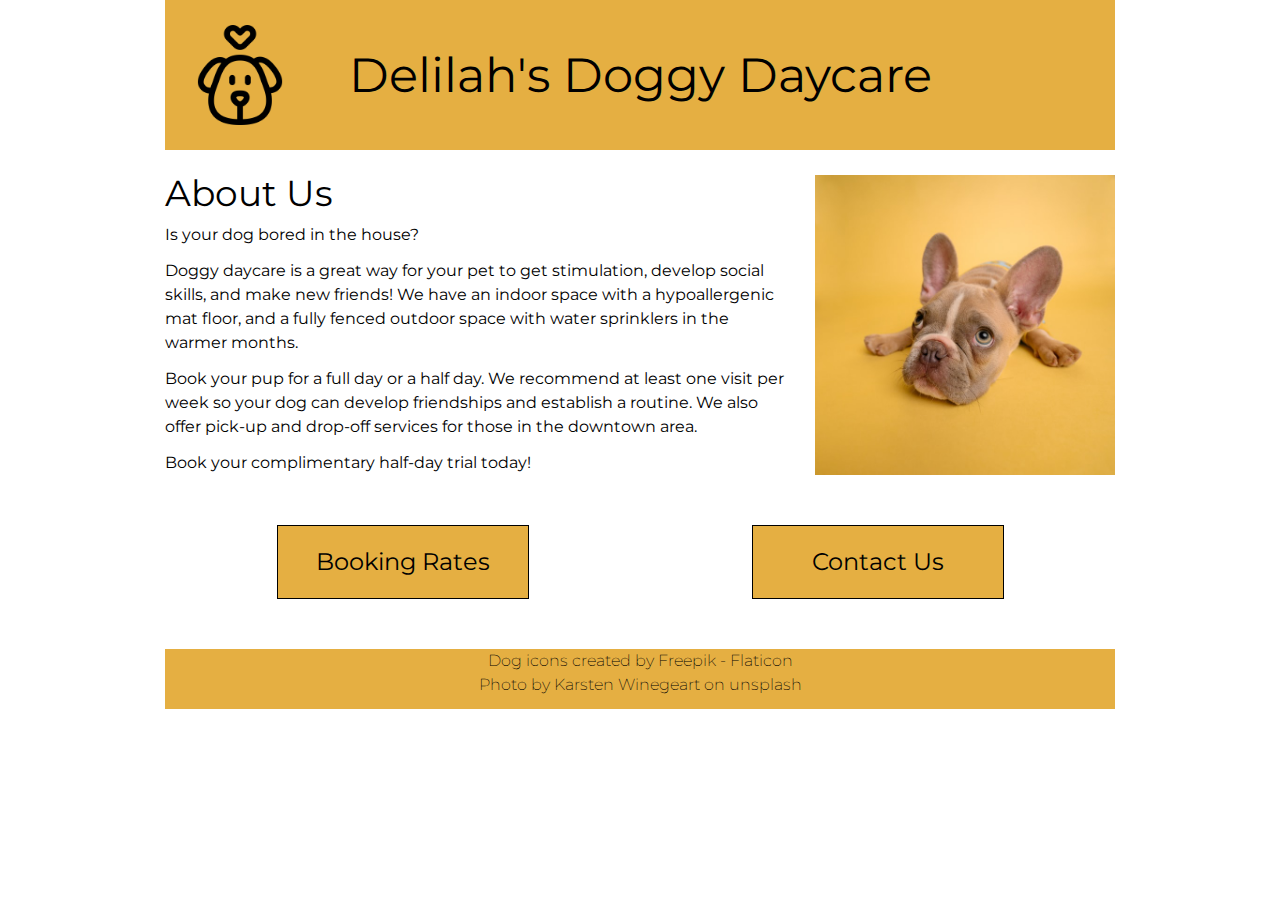
<file: index.html>
<!DOCTYPE html>
<html lang="en">

<head>
    <meta charset="UTF-8">
    <meta http-equiv="X-UA-Compatible" content="IE=edge">
    <meta name="viewport" content="width=device-width, initial-scale=1.0">
    <meta name="description" content="Doggy Daycare">
    <title>Delilah's Doggy Daycare - Home</title>
    <!-- style sheets -->
    <link rel="stylesheet" href="styles/reset.css">
    <link rel="stylesheet" href="styles/styles.css">
    <!-- fonts -->
    <link rel="preconnect" href="https://fonts.googleapis.com">
    <link rel="preconnect" href="https://fonts.gstatic.com" crossorigin>
    <link href="https://fonts.googleapis.com/css2?family=Montserrat:wght@200;400;600&display=swap" rel="stylesheet">
</head>

<body>
    <header>
        <a href="index.html" class="flex">
            <img src="images/dog.png" alt="outline of a dog's face with heart above it">
            <h1>Delilah's Doggy Daycare</h1>
        </a>
    </header>
    <main class="index">
        <div class="flex">
            <section class="about-us">
                <h2>About Us</h2>
                <p>Is your dog bored in the house?</p>
                <p>Doggy daycare is a great way for your pet to get stimulation, develop social skills, and make new
                    friends! We have an indoor space with a hypoallergenic mat floor, and a fully fenced outdoor space
                    with water sprinklers in the warmer months.</p>
                <p>Book your pup for a full day or a half day. We recommend at least one visit per week so your dog can
                    develop friendships and establish a routine. We also offer pick-up and drop-off services for those
                    in the downtown area.</p>
                <p>Book your complimentary half-day trial today!</p>
            </section>
            <img src="images/dog-yellow-background.jpg"
                alt="french bulldog puppy with large ears looking sad on mustard yellow background">
        </div>
        <div class="flex">
            <a class="fake-button large-text" href="pages/booking.html">Booking Rates</a>
            <a class="fake-button large-text" href="pages/contact.html">Contact Us</a>
        </div>
    </main>
    <footer>
        <p>Dog icons created by <a href="https://www.flaticon.com/free-icons/dog" title="dog icons">Freepik -
                Flaticon</a></p>
        <p>Photo by <a href="https://unsplash.com/photos/NE0XGVKTmcA">Karsten Winegeart</a> on unsplash</p>
    </footer>
</body>

</html>
</file>
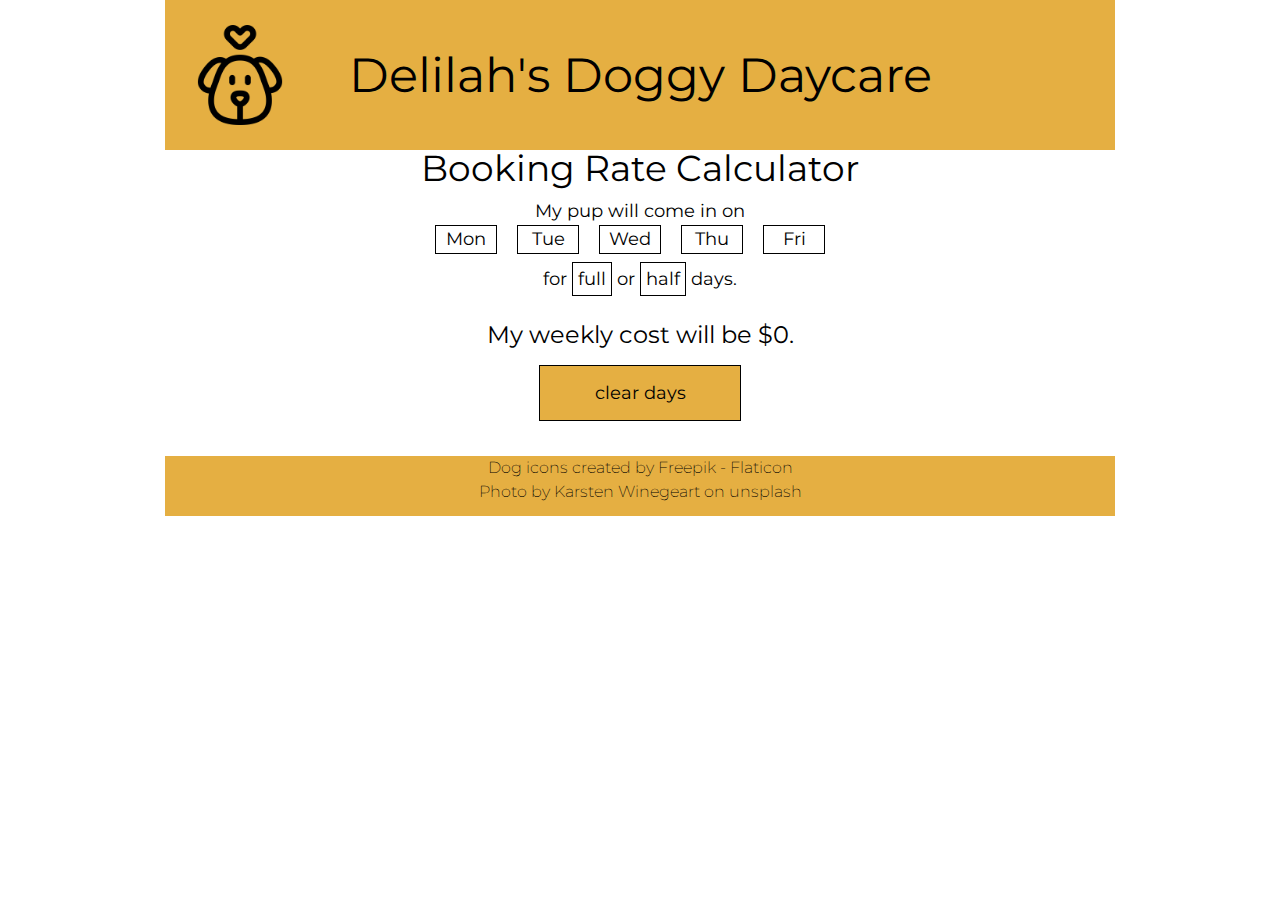
<file: pages/booking.html>
<!DOCTYPE html>
<html lang="en">

<head>
    <meta charset="UTF-8">
    <meta http-equiv="X-UA-Compatible" content="IE=edge">
    <meta name="viewport" content="width=device-width, initial-scale=1.0">
    <meta name="description" content="Doggy Daycare">
    <title>Delilah's Doggy Daycare - Booking Rates</title>
    <!-- style sheets -->
    <link rel="stylesheet" href="../styles/reset.css">
    <link rel="stylesheet" href="../styles/styles.css">
    <!-- fonts -->
    <link rel="preconnect" href="https://fonts.googleapis.com">
    <link rel="preconnect" href="https://fonts.gstatic.com" crossorigin>
    <link href="https://fonts.googleapis.com/css2?family=Montserrat:wght@200;400;600&display=swap" rel="stylesheet">
    
    <script> src="booking.js" </script>
</head>

<body>
    <header>
        <a href="../index.html" class="flex">
            <img src="../images/dog.png" alt="outline of a dog's face with heart above it">
            <h1>Delilah's Doggy Daycare</h1>
        </a>
    </header>
    <main class="booking-page">
        <h2>Booking Rate Calculator</h2>
        <p>My pup will come in on</p>
        <ul class="flex day-selector">
            <li class="blue-hover" id="monday">Mon</li>
            <li class="blue-hover" id="tuesday">Tue</li>
            <li class="blue-hover" id="wednesday">Wed</li>
            <li class="blue-hover" id="thursday">Thu</li>
            <li class="blue-hover" id="friday">Fri</li>
        </ul>
        <p>for <span class="clicked small-button blue-hover" id="full">full</span> or <span
                class="small-button blue-hover" id="half">half</span> days.</p>
        <p class="top-margin large-text">My weekly cost will be $<span id="calculated-cost">0</span>.</p>
        <p class="fake-button blue-hover" id="clear-button">clear days</p>
    </main>
    <footer>
        <p>Dog icons created by <a href="https://www.flaticon.com/free-icons/dog" title="dog
                    icons">Freepik -
                Flaticon</a></p>
        <p>Photo by <a href="https://unsplash.com/photos/NE0XGVKTmcA">Karsten
                Winegeart</a> on unsplash</p>
    </footer>
    <script src="../scripts/booking.js"></script>
</body>

</html>
</file>
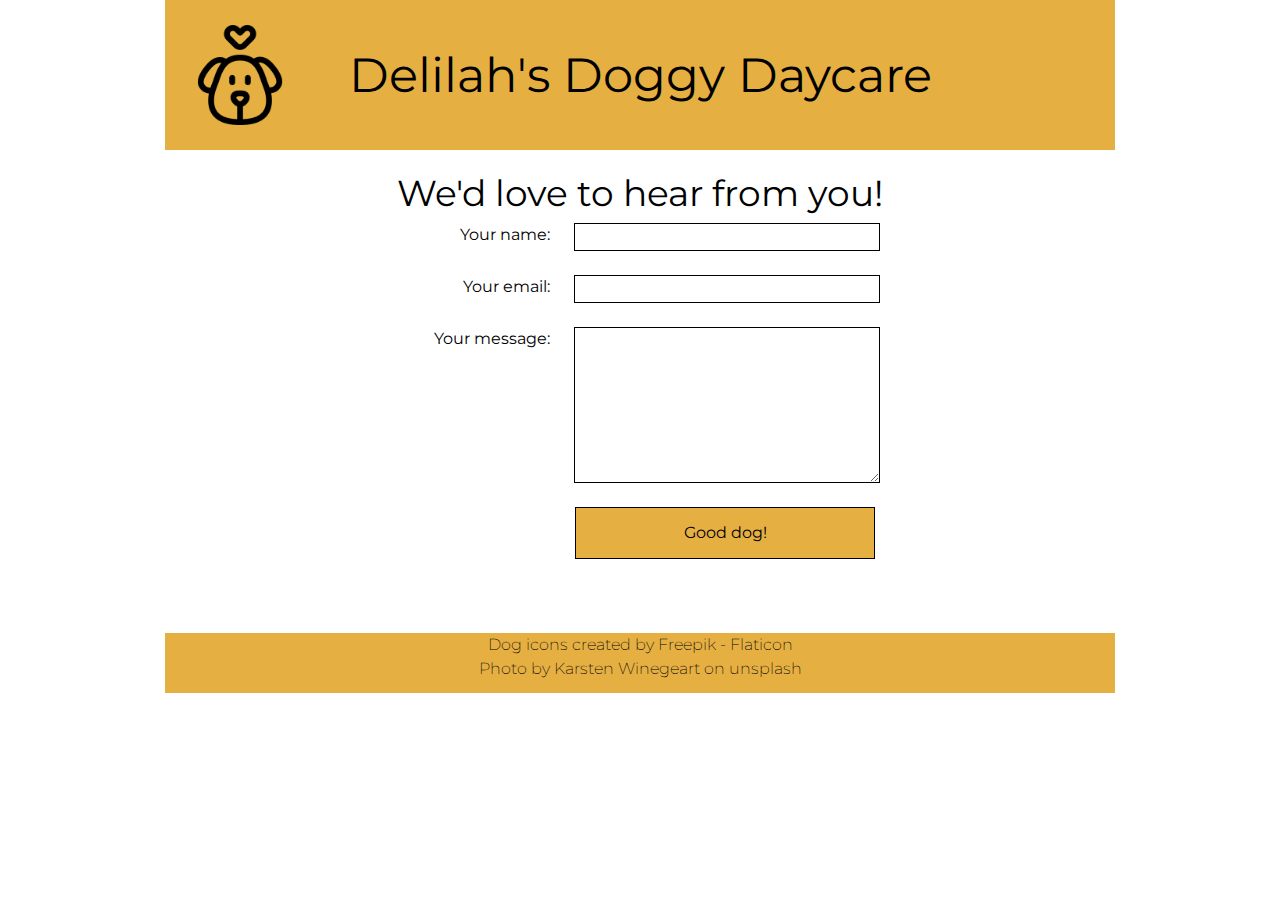
<file: pages/contact.html>
<!DOCTYPE html>
<html lang="en">

<head>
    <meta charset="UTF-8">
    <meta http-equiv="X-UA-Compatible" content="IE=edge">
    <meta name="viewport" content="width=device-width, initial-scale=1.0">
    <meta name="description" content="Doggy Daycare">
    <title>Delilah's Doggy Daycare - Contact Us</title>
    <!-- style sheets -->
    <link rel="stylesheet" href="../styles/reset.css">
    <link rel="stylesheet" href="../styles/styles.css">
    <!-- fonts -->
    <link rel="preconnect" href="https://fonts.googleapis.com">
    <link rel="preconnect" href="https://fonts.gstatic.com" crossorigin>
    <link href="https://fonts.googleapis.com/css2?family=Montserrat:wght@200;400;600&display=swap" rel="stylesheet">
</head>
     <script> src="contact.js"</script>
<body>
    <header>
        <a href="../index.html" class="flex">
            <img src="../images/dog.png" alt="outline of a dog's face with heart above it">
            <h1>Delilah's Doggy Daycare</h1>
        </a>
    </header>
    <main class="contact" id="contact-page">
        <h2>We'd love to hear from you!</h2>
        <form>
            <div class="flex">
                <label for="user-name">Your name:</label>
                <input type="text" id="user-name">
            </div>
            <div class="flex">
                <label for="user-email">Your email:</label>
                <input type="email" id="user-email">
            </div>
            <div class="flex">
                <label for="user-message">Your message:</label>
                <textarea id="user-message"></textarea>
            </div>
            <button class="fake-button blue-hover" type="submit" id="submit-button">Good dog!</button>
        </form>
    </main>
    <footer>
        <p>Dog icons created by <a href="https://www.flaticon.com/free-icons/dog" title="dog icons">Freepik -
                Flaticon</a></p>
        <p>Photo by <a href="https://unsplash.com/photos/NE0XGVKTmcA">Karsten Winegeart</a> on unsplash</p>
    </footer>
    <script src="../scripts/contact.js"></script>
</body>

</html>
</file>
<file: styles/styles.css>
/************* your name: 

INSTRUCTIONS:
Comments starting with TO-DO have been included in this file to describe the needed styling: please translate these to the appropriate CSS declarations. 

Comments starting with TO-DO may be left in for reference or removed entirely: all other comments should be left as-is for ease of review.

You are discouraged from changing any provided CSS.

***** colour palette: *****
- mustard yellow (used for header, footer, and buttons): #E5AF42
- cornflower blue (used for hover states): #4278e5

*/


/************* site defaults *************/
body {
    width: 950px;
    margin: 0 auto;
    font-family: 'Montserrat', sans-serif;
    line-height: 1.5;
}

/* TO DO: all elements with the .flex class applied are to be made into flex-box containers. */
.flex{
   display: flex; 
}



/************* site-wide text styling *************/

/* TO DO:
    - first-level headings are size 48px, centered vertically and horizontally in the available space.
    - 2nd-level headings have a font size of 36px, and 12px of space below.
    - any element with the .large-text class has a font size of 24px.
    - any element with the .fake-button class will have a background colour of mustard yellow (see colour palette above), be center aligned, with a line-height of 3 and a solid black border that is 1px wide.
    - all anchors will have the underline removed and be black in colour. all anchors in the main and footer sections will be underlined in their hover-state.
    - the hover-state of .fake-button and .blue-hover elements will:
        - add an underline, 
        - set the background-colour to cornflower blue (see colour palette above),
        - change the text colour to white, and 
        - change the cursor to pointer.
*/
h1{
    font-size: 48px;
    display: flex;
    justify-content: center;
    align-items: center;
}
h2{
    font-size: 36px;
    margin-bottom: 12px;
}
.large-text{
    font-size: 24px;
} 
.fake-button{
    background-color: #E5AF42;
    text-align: center;
    line-height: 3;
    border: 1px solid black;
}  
a{
    text-decoration: none;
    color: black;
}
main a:hover,
footer a:hover{
    text-decoration: underline;
}
.fake-button:hover{
    text-decoration: underline;
    background-color: #4278e5;
    color: white;
    cursor: pointer;
}  
.blue-hover:hover{
    text-decoration: underline;
    background-color: #4278e5;
    color: white;
    cursor: pointer;
}




/************* header/footer styling *************/

/* TO DO:
    - the header and footer will be the same mustard-yellow as the buttons.
    - the header is 150px tall.
    - the header image is 100px wide and tall with 25px of space above, below, and on its left, and the top-level heading is centered in the remaining width.
    - there will be 25px of space between the header and main, and 50px of space between main and footer.
    - the footer will be 60px tall, have a font-weight of 200, and the text within will be centered vertically and horizontally.
*/
header, footer{
    background-color: #E5AF42;
}
header{
    height: 150px;
}
header img{
    width: 100px;
    height: 100px;
    margin: 25px;
}
header h1 {
    margin: 0;
    line-height: 150px;
    text-align: center;
    width: calc(100% - 150px - 25px - 100px - 25px);
}
main{
    margin-top: 25px;
    margin-bottom: 50px;
}  
footer{
    height: 60px;
    font-weight: 200;
    text-align: center;
    
}
footer p{
    background-color: #E5AF42;
}

/************* index page *************/

/* TO-DO: 
    - this is a 2-column layout: text on the left, and an image on the right. The image will be 300px wide, with 25px between it and the text column, which takes up the remaining space. The image will also have 50px of space below.
    - the h2 on this page will have a line-height equal to the font size.
    - each paragraph on this page will have 12px of space beneath it.
    - each fake-button on this page will be 250px wide with 150px of space between them.
    - the pair of fake-buttons will be centered on the page. HINT: can calculate the required margin to make them appear to be centered.
*/
.about-us{
    text-align: left;
    margin-right: 25px;
}
img{
    float: right;
    width: 300px;
    margin-bottom: 50px;
}
h2{
    line-height: 36px;
}
.about-us p{
    margin-bottom: 12px;
}
.flex .fake-button{
    width: 250px;
    margin-right: 150px;
    text-align: center;
    margin: auto;
}

/************* bookings page *************/

/* TO-DO:
    - the contents of the booking-page will be 600px wide, and all content centered within the available space.
    - text will have a size of 18px.
    - there will be 12px of space below the day-selectors, and 20px of space between each list item. List items are 60px wide.
    - List items & the small-button elements will have a solid black border that is 1px wide. Small-buttons will also have 5px of space between the border and the content.
    - items tagged with .top-margin will have 24 px of space above, and 12px of space below.
    - the "clear days" button will be 200px wide.
    - any element tagged with the .clicked class will turn mustard yellow. **This will be very important for your JavaScript.**
    - all items within the page will be centered within their available space.

*/
.booking-page{
    width: 600px;
    margin: auto;
    font-size: 18px;
    text-align: center;
    display: flex;
    flex-direction: column;
    align-items: center;
    justify-content: center;
}
.day-selector{
    text-align: center;
    margin-bottom: 12px;
}
.day-selector li{
    margin-right: 20px;
    width: 60px;
    border: 1px solid black;
    text-align: center;
}
.small-button{
    border: 1px solid black;
    padding: 5px;
}
.top-margin{
    margin-top: 24px;
    margin-bottom: 12px;
}
p#clear-button {
    width: 200px;
    margin-bottom: 35px;
}
.clicked:hover{
    background-color: #E5AF42;
}  

/************* contact page *************/
/* TO DO:
    - the main section of the .contact page will be 420px tall, and centered.
    - the contents will be 2 columns: the labels column is 150px wide and right-aligned, and the input column is 300px wide. There will be 24px of space between the columns, and the pair of columns will be centered on the page.
    - the textarea element will be 150px tall.
    - all form input, textarea, and and button elements will have the same font as the rest of the page, a line-height of 24px, a font-size of 16px, and the same border as other buttons on the site. There will be 24px of space below each of these elements.
    - the edges of the button will line up exactly with the text-area element. HINT: time for some math!
*/
.contact{
    text-align: center;
    display: flex;
    flex-direction: column;
    align-items: center;
    justify-content: center;
}
label{
    width: 150px;
    text-align: right;
    margin-right: 24px;
}
input{
    width: 300px;
}
.flex textarea {
    height: 150px;
    width: 300px;
}

form input,
form textarea,
form button {
  font-family: inherit;
  line-height: 24px;
  font-size: 16px;
  border: 1px solid black; 
  margin-bottom: 24px;
  width: 300px;
}
form button{
    margin-left: 170px;
}
</file>
